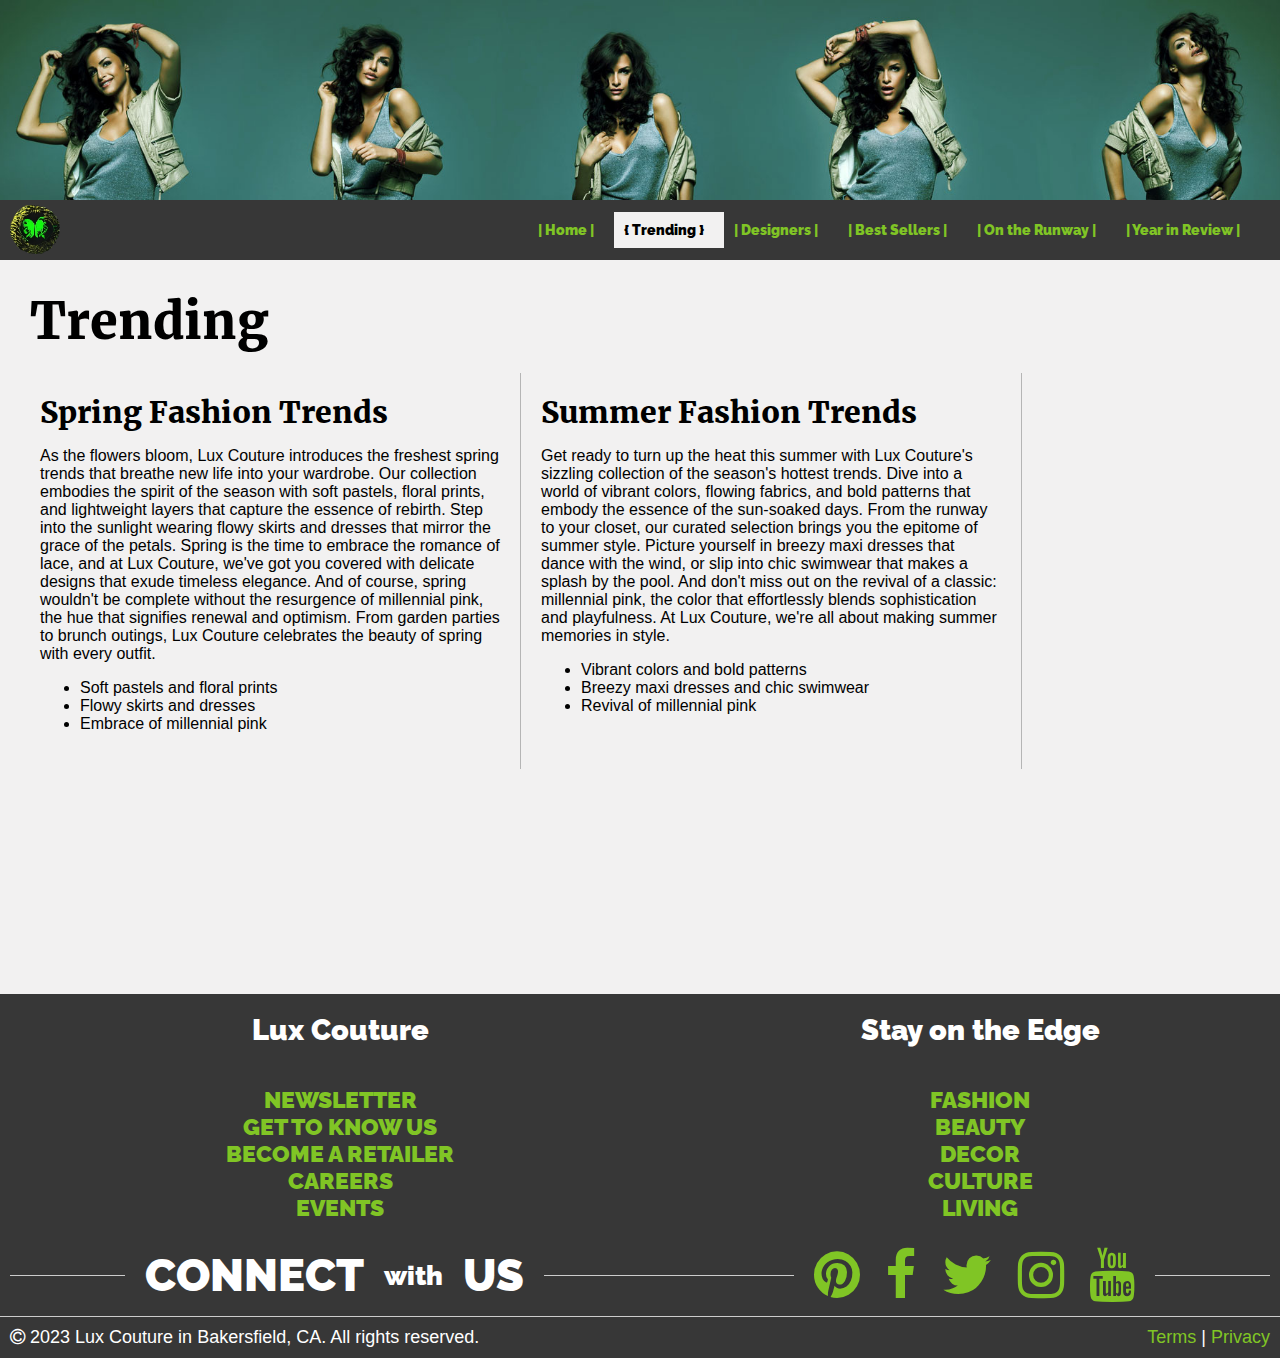
<file: page-2.html>
<!DOCTYPE html>
<html>
<head>
  <link rel="icon" type="image/png" href="./assets/images/logo.png">
  <meta http-equiv="Content-Type" content="text/html; charset=UTF-8">
  <meta name="viewport" content="width=device-width, initial-scale=1">
  <link href="https://stackpath.bootstrapcdn.com/font-awesome/4.7.0/css/font-awesome.min.css" rel="stylesheet">
  <link rel="stylesheet" type="text/css" href="./assets/stylesheets/styles.css">
  <title>Lux Couture</title>
  <style>
    body {
      background-color: #F2F1F1;
      margin: 0;
      padding: 0;
    }
    /* Article Container */
    .articles-container {
      display: flex;
      flex-wrap: wrap;
      flex: 2; /* Takes 2 parts of the available space */
    }
    /* Individual Article */
    .article {
      flex-basis: calc(50% - 30%);
      padding-right: 20px;
      margin-right: 20px;
    }

    /* Lists inside Text */
    .text1 ul {
      list-style: disc; /* Change to 'disc' for regular bullets */
      margin-left: 20px; /* Add some left margin for indentation */
      padding-left: 20px; /* Add padding for spacing */
    }

    .text2 ul {
      list-style: disc; /* Change to 'disc' for regular bullets */
      margin-left: 20px; /* Add some left margin for indentation */
      padding-left: 20px; /* Add padding for spacing */
    }

    /* Aside */
    .aside {
      flex: 1; /* Takes 1 part of the available space */
      padding-left: 20px;
      margin-left: 20px;
    }

    /* Text Container */
    .text1{
      max-width: 500px;
      font-size: 16px;
      padding: 20px;
      overflow: auto;
    }

    /* Text Container */
    .text2{
      max-width: 500px;
      font-size: 16px;
      padding: 20px;
      overflow: auto;
    }

    /* Splash Container */
    .splashcontainer {
      display: flex;
      align-items: flex-start;
      gap: 20px;
    }

    /* Media Query for Small Screens */
    @media (max-width: 768px) {
      .splashcontainer {
        flex-direction: column;
        align-items: center;
      }

      .text1, .text2, aside {
        width: 100%;
      }
      .text2, aside {
        flex-basis: unset;
        max-width: 100%;
      }
    }
    /* Banner */
    .banner {
      background-image: url(./assets/images/banner.jpg);
      background-size: cover;
      background-position: center;
      background-repeat: no-repeat;
      text-align: center;
      padding: 100px 0; /* Adjust as needed */
      color: #fff; /* Text color on the banner */
    }
  </style>
</head>

<body>
  <header>
    <div class="banner">
      <!-- Your banner content goes here -->
     <h1></h1>
     <h2></h2>
    </div>
    <div class="flex-container">
      <!-- dropdown-menu -->
      <nav id="navDropdown">
        <div class="dropdown">
          <button class="dropbtn"><span class="fa fa-bars fa-2x"></span></button>
          <div class="dropdown-content">
            <a href="index.html">Home</a>
            <a href="#" class="active-menu-item"><b>{</b> Trending <b>}</b></a>
            <a href="page-3.html">Designers</a>
            <a href="page-4.html">Best Sellers</a>
            <a href="page-5.html">On the Runway</a>
            <a href="page-6.html">Year in Review</a>
          </div>
        </div>
      </nav>
      <!-- center logo -->
      <nav id="navLogo"><a class="logo" href="index.html"></a></nav>
      <!-- horizontal right -->
      <nav id="navRight">
        <ul style="padding-right: 20px;">
          <li>
            <a href="index.html"><b>|</b> Home <b>|</b></a>
          </li>
          <li>
            <a href="#" class="active-page"><b>{</b> Trending <b>}</b></a>
          </li>
          <li>
            <a href="page-3.html"><b>|</b> Designers <b>|</b></a>
          </li>
          <li>
            <a href="page-4.html"><b>|</b> Best Sellers <b>|</b></a>
          </li>
          <li>
            <a href="page-5.html"><b>|</b> On the Runway <b>|</b></a>
          </li>
          <li>
            <a href="page-6.html"><b>|</b> Year in Review <b>|</b></a>
          </li>
        </ul>
      </nav>
    </div>
  </header>
  <!-- Inline CSS -->
  <h1 class="designers-title">Trending</h1></div>
  <section style="display: flex; flex-wrap: wrap; padding: 20px;">
    <article style="border-right: 1px solid rgb(181, 181, 181);">
      <div class="splashcontainer">
          <div class="text1">
            <h2>Spring Fashion Trends</h2>
            <p>As the flowers bloom, Lux Couture introduces the freshest spring trends that breathe new life into your wardrobe. Our collection embodies the spirit of the season with soft pastels, floral prints, and lightweight layers that capture the essence of rebirth. Step into the sunlight wearing flowy skirts and dresses that mirror the grace of the petals. Spring is the time to embrace the romance of lace, and at Lux Couture, we've got you covered with delicate designs that exude timeless elegance. And of course, spring wouldn't be complete without the resurgence of millennial pink, the hue that signifies renewal and optimism. From garden parties to brunch outings, Lux Couture celebrates the beauty of spring with every outfit.</p>
            <ul>
              <li>Soft pastels and floral prints</li>
              <li>Flowy skirts and dresses</li>
              <li>Embrace of millennial pink</li>
            </ul>
          </div>
        </div>
      </article>
      <article style="border-right: 1px solid rgb(181, 181, 181);">
        <div class="splashcontainer">
          <div class="text2">
            <h2>Summer Fashion Trends</h2>
            <p>Get ready to turn up the heat this summer with Lux Couture's sizzling collection of the season's hottest trends. Dive into a world of vibrant colors, flowing fabrics, and bold patterns that embody the essence of the sun-soaked days. From the runway to your closet, our curated selection brings you the epitome of summer style. Picture yourself in breezy maxi dresses that dance with the wind, or slip into chic swimwear that makes a splash by the pool. And don't miss out on the revival of a classic: millennial pink, the color that effortlessly blends sophistication and playfulness. At Lux Couture, we're all about making summer memories in style.</p>
            <ul>
              <li>Vibrant colors and bold patterns</li>
              <li>Breezy maxi dresses and chic swimwear</li>
              <li>Revival of millennial pink</li>
            </ul>
          </div>
        </div>
      </article>
    </div>
    <aside style="flex: 30%; padding-left: 20px;">
      <div>
        <!-- Your aside content goes here -->
        <iframe allow="autoplay" height="200" src="https://www.iheart.com/live/energy-953-7587/?embed=true" frameborder="0"></iframe>
      </div>
    </aside>
  </section>

  <footer class="flex-rw">
  
    <ul class="footer-list-top">
      <li>
        <h4 class="footer-list-header">Lux Couture</h4></li>
      <li><a href='#' class="generic-anchor footer-list-anchor" itemprop="significantLink">NEWSLETTER</a></li>
      <li><a href='#' class="generic-anchor footer-list-anchor" itemprop="significantLink">GET TO KNOW US</a></li>
      <li><a href='#' class="generic-anchor footer-list-anchor" itemprop="significantLink">BECOME A RETAILER</a></li>
      <li><a href='#' itemprop="significantLink" class="generic-anchor footer-list-anchor">CAREERS</a></li>
      <li><a href='#' class="generic-anchor footer-list-anchor" itemprop="significantLink">EVENTS</a></li>
    </ul> 
    <ul class="footer-list-top">
      <li>
        <h4 class="footer-list-header">Stay on the Edge</h4></li>
      <li><a href='#' class="generic-anchor footer-list-anchor">FASHION</a></li>
      <li><a href='#' class="generic-anchor footer-list-anchor">BEAUTY</a></li>
      <li><a href='#' class="generic-anchor footer-list-anchor">DECOR</a></li>
      <li><a href='#' class="generic-anchor footer-list-anchor">CULTURE</a></li>
      <li><a href='#' class="generic-anchor footer-list-anchor" target="_blank">LIVING</a></li>
    </ul>
    <section class="footer-social-section flex-rw">
        <span class="footer-social-overlap footer-social-connect">
        CONNECT <span class="footer-social-small">with</span> US
        </span>
        <span class="footer-social-overlap footer-social-icons-wrapper">
          <a href="https://www.pinterest.com" class="generic-anchor" target="_blank" title="Pinterest" itemprop="significantLink"><i class="fa fa-pinterest"></i></a>
          <a href="https://www.facebook.com/" class="generic-anchor" target="_blank" title="Facebook" itemprop="significantLink"><i class="fa fa-facebook"></i></a>
          <a href="https://twitter.com/" class="generic-anchor" target="_blank" title="Twitter" itemprop="significantLink"><i class="fa fa-twitter"></i></a>
          <a href="http://instagram.com/" class="generic-anchor" target="_blank" title="Instagram" itemprop="significantLink"><i class="fa fa-instagram"></i></a>
          <a href="http://youtube.com" class="generic-anchor" target="_blank" title="Youtube" itemprop="significantLink"><i class="fa fa-youtube"></i></a>
        </span>
    </section>
    <section class="footer-bottom-section flex-rw">
  <div class="footer-bottom-wrapper">   
  <i class="fa fa-copyright" role="copyright">
   
  </i> 2023 Lux Couture in <address class="footer-address" role="company address">Bakersfield, CA.</address><span class="footer-bottom-rights"> All rights reserved. </span>
      </div>
      <div class="footer-bottom-wrapper">
      <a href="#" class="generic-anchor" rel="nofollow">Terms</a> | <a href="#" class="generic-anchor" rel="nofollow">Privacy</a>
        </div>
    </section>
  </footer>
</body>
</html>
</file>
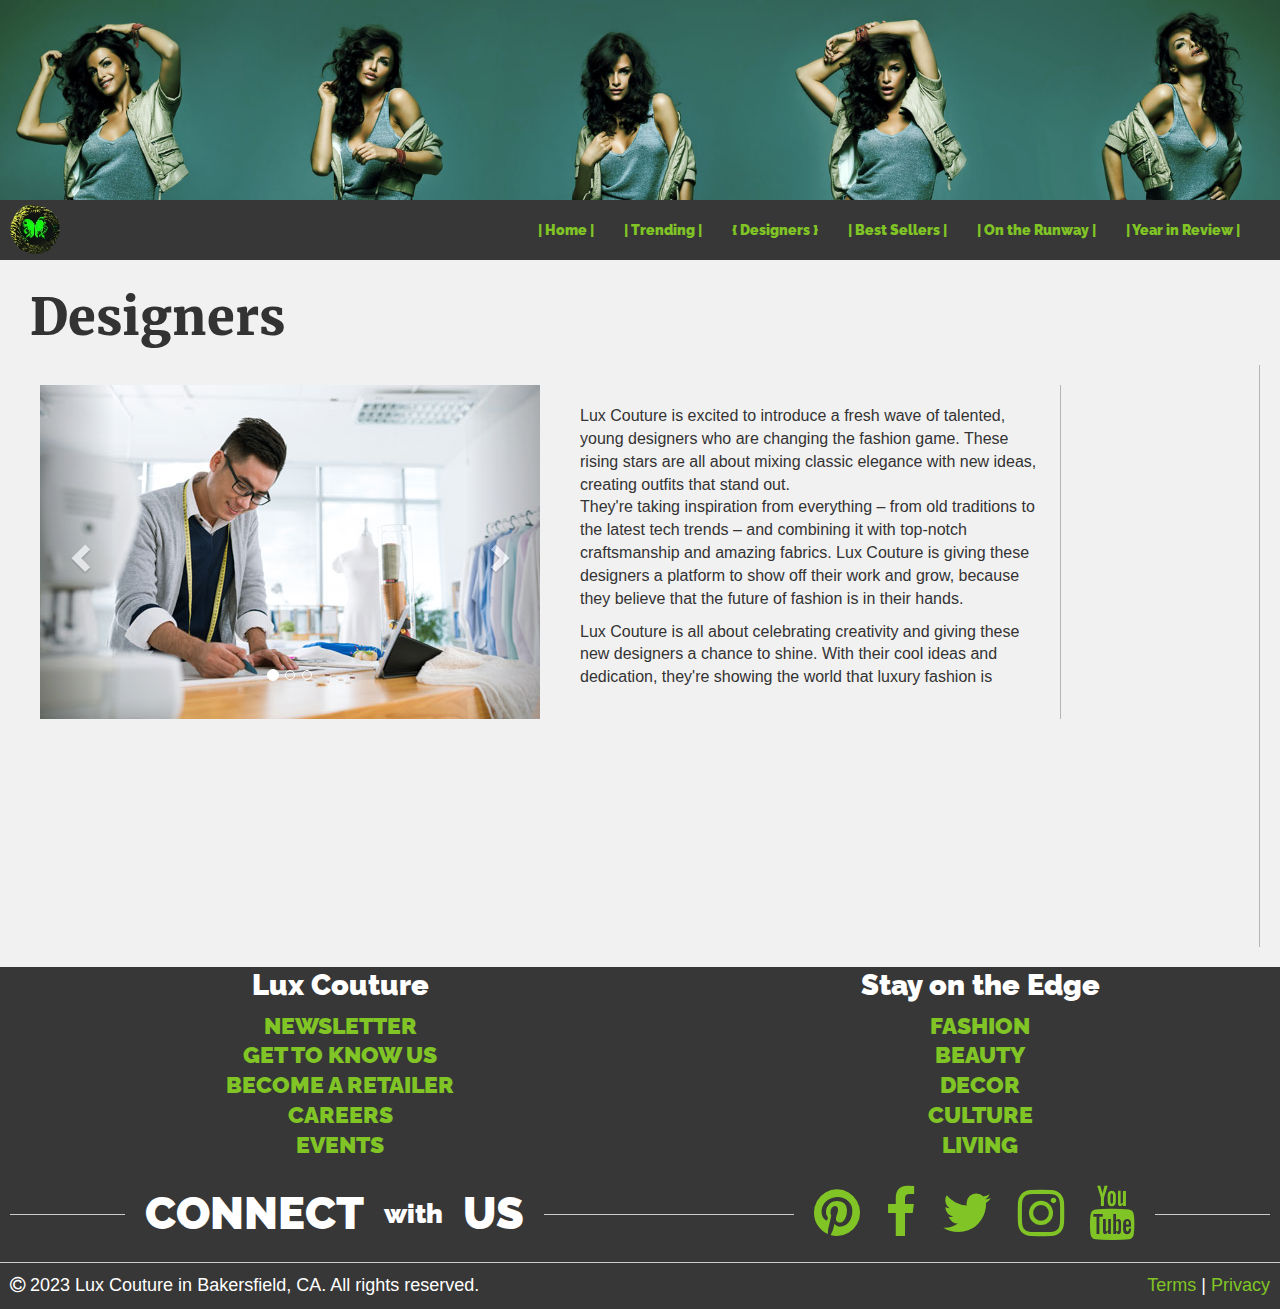
<file: page-3.html>
<!DOCTYPE html>
<html>
<head>
  <link rel="icon" type="image/png" href="./assets/images/logo.png"/>
  <meta http-equiv="Content-Type" content="text/html; charset=UTF-8" />
  <meta name="viewport" content="width=device-width, initial-scale=1" />
  <link rel="stylesheet" href="https://maxcdn.bootstrapcdn.com/bootstrap/3.4.1/css/bootstrap.min.css">
  <link rel="stylesheet" href="https://maxcdn.bootstrapcdn.com/font-awesome/4.7.0/css/font-awesome.min.css">
  <link rel="stylesheet" type="text/css" href="./assets/stylesheets/styles.css"/>
  <script src="https://code.jquery.com/jquery-3.6.0.min.js"></script>
  <script src="https://maxcdn.bootstrapcdn.com/bootstrap/3.4.1/js/bootstrap.min.js"></script>

  <title>Lux Couture</title>
  <style>
    
    .text {
      max-width: 500px;
      font-size: 16px;
      height: 300px; /* Set the height */
      overflow: auto; /* Add this line */
      padding: 20px;
    }

    .splashcontainer {
      display: flex;
      align-items: flex-start;
      gap: 20px;
    }

    @media (max-width: 768px) {
      .splashcontainer {
        flex-direction: column;
        align-items: center;
      }
      .image, .text, aside {
        width: 100%;
      }

      .text, aside {
        flex-basis: unset;
        max-width: 100%;
      }
    }

    .banner {
      background-image: url(./assets/images/banner.jpg);
      background-size: cover;
      background-position: center;
      background-repeat: no-repeat;
      text-align: center;
      padding: 100px 0; /* Adjust as needed */
      color: #fff; /* Text color on the banner */
    }
  </style>
</head>

<body>
  <header>
      <div class="banner">
        <!-- Your banner content goes here -->
        <h1></h1>
       <h2></h2>
      </div>
      <div class="flex-container">
        <!-- dropdown-menu -->
        <nav id="navDropdown">
          <div class="dropdown">
            <button class="dropbtn"><span class="fa fa-bars fa-2x"></span></button>
              <div class="dropdown-content">
                <a href="index.html">Home</a>
                <a href="page-2.html">Trending</a>
                <a href="#" class="active-menu-item"><b>{</b> Designers <b>}</b></a>
                <a href="page-4.html">Best Sellers</a>
                <a href="page-5.html">On the Runway</a>
                <a href="page-6.html">Year in Review</a>
              </div>
            </div>
        </nav>
        <!-- center logo -->
        <nav id="navLogo"><a class="logo" href="index.html"></a></nav>
          <!-- horizontal right -->
        <nav id="navRight">
          <ul style="padding-right: 20px;">
            <li>
              <a href="index.html"><b>|</b> Home <b>|</b></a>
            </li>
            <li>
              <a href="page-2.html"><b>|</b> Trending <b>|</b></a>
            </li>
            <li>
              <a href="#"><b>{</b> Designers <b>}</b></a>
            </li>
            <li>
              <a href="page-4.html"><b>|</b> Best Sellers <b>|</b></a>
            </li>
            <li>
              <a href="page-5.html"><b>|</b> On the Runway <b>|</b></a>
            </li>
            <li>
              <a href="page-6.html"><b>|</b> Year in Review <b>|</b></a>
            </li>
          </ul>
        </nav>
      </div>
    </header>
    <div>
    <h1 class="designers-title">Designers</h1></div>
  <section style="display: flex; flex-wrap: wrap; padding: 20px;">
    <article style="flex: 70%; border-right: 1px solid rgb(181, 181, 181);">
      <section style="display: flex; flex-wrap: wrap; padding: 20px;">
        <article style="border-right: 1px solid rgb(181, 181, 181);">
          <div class="splashcontainer">
            <section>
        <!-- Carousel -->
        <div id="myCarousel" class="carousel slide" data-ride="carousel">
          <!-- Indicators -->
          <ol class="carousel-indicators">
            <li data-target="#myCarousel" data-slide-to="0" class="active"></li>
            <li data-target="#myCarousel" data-slide-to="1"></li>
            <li data-target="#myCarousel" data-slide-to="2"></li>
          </ol>
        
          <!-- Wrapper for slides -->
          <div class="carousel-inner">
            <div class="item active">
              <img src="./assets/images/carousel1.jpg" alt="David Smith">
            </div>
        
            <div class="item">
              <img src="./assets/images/carousel2.jpg" alt="Jack Williams">
            </div>
        
            <div class="item">
              <img src="./assets/images/carousel3.jpg" alt="Marie Phillips">
            </div>
            <div class="item">
              <img src="./assets/images/carousel4.jpg" alt="Tanya Lawrence">
            </div>
            <div class="item">
              <img src="./assets/images/carousel5.jpg" alt="Layla Danes">
            </div>
          </div>
        
          <!-- Left and right controls -->
          <a class="left carousel-control" href="#myCarousel" data-slide="prev">
            <span class="glyphicon glyphicon-chevron-left"></span>
            <span class="sr-only">Previous</span>
          </a>
          <a class="right carousel-control" href="#myCarousel" data-slide="next">
            <span class="glyphicon glyphicon-chevron-right"></span>
            <span class="sr-only">Next</span>
          </a>
        </div>
        </section>
      <div class="text">Lux Couture is excited to introduce a fresh wave of talented, young designers who are changing the fashion game. These rising stars are all about mixing classic elegance with new ideas, creating outfits that stand out.<p>

          They're taking inspiration from everything – from old traditions to the latest tech trends – and combining it with top-notch craftsmanship and amazing fabrics. Lux Couture is giving these designers a platform to show off their work and grow, because they believe that the future of fashion is in their hands.<p>
          
          Lux Couture is all about celebrating creativity and giving these new designers a chance to shine. With their cool ideas and dedication, they're showing the world that luxury fashion is changing for the better.<p>
          Drawing inspiration from a rich tapestry of influences, from age-old traditions to cutting-edge technological trends, these designers infuse their creations with a fusion of imagination and impeccable craftsmanship. Lux Couture recognizes the significance of offering these rising stars a platform to showcase their ingenuity and evolve. Their unwavering belief in the potential of these designers reinforces the notion that the trajectory of fashion rests firmly within their capable hands.</div>
          </div>
        </div>
    </article>
    <aside style="flex: 30%; padding-left: 20px;">
      <div>
        <!-- TODO: add sidebar content here -->
        <iframe allow="autoplay" width="100%" height="200" src="https://www.iheart.com/live/energy-953-7587/?embed=true" frameborder="0"></iframe>
      </div>
    </aside>
  </section>
  </article>
  </section>
<footer class="flex-rw">
  
    <ul class="footer-list-top">
      <li>
        <h4 class="footer-list-header">Lux Couture</h4></li>
      <li><a href='#' class="generic-anchor footer-list-anchor" itemprop="significantLink">NEWSLETTER</a></li>
      <li><a href='#' class="generic-anchor footer-list-anchor" itemprop="significantLink">GET TO KNOW US</a></li>
      <li><a href='#' class="generic-anchor footer-list-anchor" itemprop="significantLink">BECOME A RETAILER</a></li>
      <li><a href='#' itemprop="significantLink" class="generic-anchor footer-list-anchor">CAREERS</a></li>
      <li><a href='#' class="generic-anchor footer-list-anchor" itemprop="significantLink">EVENTS</a></li>
    </ul> 
    <ul class="footer-list-top">
      <li>
        <h4 class="footer-list-header">Stay on the Edge</h4></li>
      <li><a href='#' class="generic-anchor footer-list-anchor">FASHION</a></li>
      <li><a href='#' class="generic-anchor footer-list-anchor">BEAUTY</a></li>
      <li><a href='#' class="generic-anchor footer-list-anchor">DECOR</a></li>
      <li><a href='#' class="generic-anchor footer-list-anchor">CULTURE</a></li>
      <li><a href='#' class="generic-anchor footer-list-anchor" target="_blank">LIVING</a></li>
    </ul>
    <section class="footer-social-section flex-rw">
        <span class="footer-social-overlap footer-social-connect">
        CONNECT <span class="footer-social-small">with</span> US
        </span>
        <span class="footer-social-overlap footer-social-icons-wrapper">
          <a href="https://www.pinterest.com" class="generic-anchor" target="_blank" title="Pinterest" itemprop="significantLink"><i class="fa fa-pinterest"></i></a>
          <a href="https://www.facebook.com/" class="generic-anchor" target="_blank" title="Facebook" itemprop="significantLink"><i class="fa fa-facebook"></i></a>
          <a href="https://twitter.com/" class="generic-anchor" target="_blank" title="Twitter" itemprop="significantLink"><i class="fa fa-twitter"></i></a>
          <a href="http://instagram.com/" class="generic-anchor" target="_blank" title="Instagram" itemprop="significantLink"><i class="fa fa-instagram"></i></a>
          <a href="http://youtube.com" class="generic-anchor" target="_blank" title="Youtube" itemprop="significantLink"><i class="fa fa-youtube"></i></a>
        </span>
    </section>
    <section class="footer-bottom-section flex-rw">
  <div class="footer-bottom-wrapper">   
  <i class="fa fa-copyright" role="copyright">
   
  </i> 2023 Lux Couture in <address class="footer-address" role="company address">Bakersfield, CA.</address><span class="footer-bottom-rights"> All rights reserved. </span>
      </div>
      <div class="footer-bottom-wrapper">
      <a href="#" class="generic-anchor" rel="nofollow">Terms</a> | <a href="#" class="generic-anchor" rel="nofollow">Privacy</a>
        </div>
    </section>
  </footer>
</body>
</html>
</file>
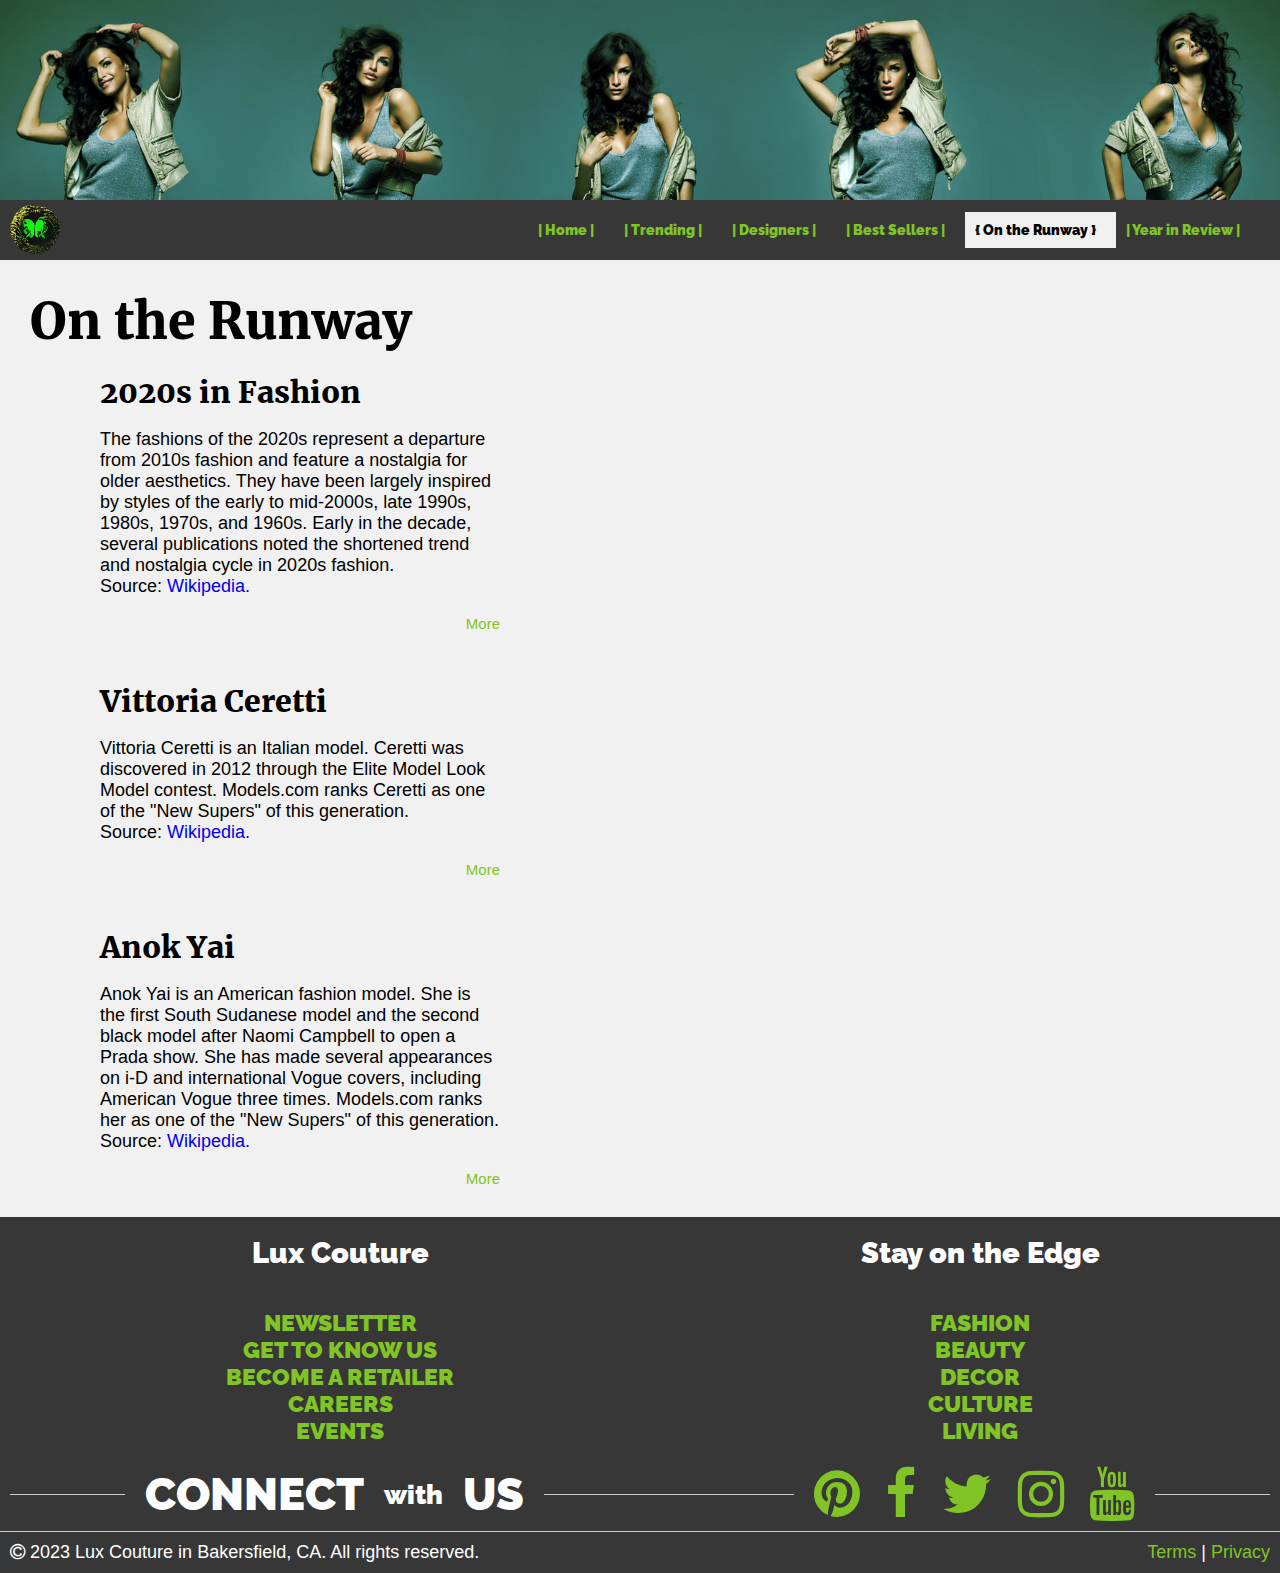
<file: page-5.html>
<html>
<head>
  <link rel="icon" type="image/png" href="./assets/images/logo.png"/>
  <meta http-equiv="Content-Type" content="text/html; charset=UTF-8" />
  <meta name="viewport" content="width=device-width, initial-scale=1" />
  <link href="https://stackpath.bootstrapcdn.com/font-awesome/4.7.0/css/font-awesome.min.css" rel="stylesheet">
  <link rel="stylesheet" type="text/css" href="./assets/stylesheets/styles.css" />
  <title>Lux Couture</title>
  <style>
    .banner {
      background-image: url(./assets/images/banner.jpg);
      background-size: cover;
      background-position: center;
      background-repeat: no-repeat;
      text-align: center;
      padding: 100px 0; /* Adjust as needed */
      color: #fff; /* Text color on the banner */
    }
    
      article {
      width: 600px;
      padding: 20px 100px;
    }
      article {
      width: 600px;
      padding: 20px 100px;
    }
    .accordion {
      color: #80c525;
      cursor: pointer;
      font-size: 15px;
      padding-bottom: 10px;
    }

    .active,
    .accordion:hover {
      color: #80c525;
    }

    .panel {
      display: none;
      overflow: hidden;
    }
  </style>
</head>

<body>
  <header>
    <div class="banner">
      <!-- Your banner content goes here -->
     <h1></h1>
     <h2></h2>
    </div>
    <div class="flex-container">
      <!-- dropdown-menu -->
      <nav id="navDropdown">
        <div class="dropdown">
          <button class="dropbtn"><span class="fa fa-bars fa-2x"></span></button>
          <div class="dropdown-content">
            <a href="index.html">Home</a>
            <a href="page-2.html">Trending</a>
            <a href="page-3.html">Designers</a>
            <a href="page-4.html">Best Sellers</a>
            <a href="#" class="active-menu-item"><b>{</b> On the Runway <b>}</b></a>
            <a href="page-6.html">Year in Review</a>
          </div>
        </div>
      </nav>
      <!-- center logo -->
      <nav id="navLogo"><a class="logo" href="index.html"></a></nav>
      <!-- horizontal right -->
      <nav id="navRight">
      <ul style="padding-right: 20px;">
      <li>
      <a href="index.html"><b>|</b> Home <b>|</b></a>
      </li>
      <li>
      <a href="page-2.html"><b>|</b> Trending <b>|</b></a>
      </li>
      <li>
      <a href="page-3.html"><b>|</b> Designers <b>|</b></a>
      </li>
      <li>
      <a href="page-4.html"><b>|</b> Best Sellers <b>|</b></a>
      </li>
      <li>
        <a href="#" class="active-page"><b>{</b> On the Runway <b>}</b></a>
      </li>
      <li>
      <a href="page-6.html"><b>|</b> Year in Review <b>|</b></a>
      </li>
      </ul>
      </nav>
    </div>
  </header>
  <body>
    <h1 class="designers-title">On the Runway</h1></div>
    <article>
    <h2>2020s in Fashion</h2>
    <div>
      <p>
      The fashions of the 2020s represent a departure from 2010s fashion and feature a nostalgia for older aesthetics. They have been largely inspired by styles of the early to mid-2000s, late 1990s, 1980s, 1970s, and 1960s. Early in the decade, several publications noted the shortened trend and nostalgia cycle in 2020s fashion.<br>Source: <a href="https://en.wikipedia.org/wiki/2020s_in_fashion">Wikipedia.</a>
     </p>
     <div class="panel">
      <span style="width: 500px; word-wrap: break-word;">
          <h2>Best Runway Moments of 2020</h2>
          <iframe width="500" height="315" src="https://www.youtube.com/embed/2jKHaCLaepc"
            title="Best Runway Moments of 2020" frameborder="0" allow="autoplay; encrypted-media" allowfullscreen>
          </iframe>
        </span>
      </div>
      <div class="accordion" style="text-align: right;">More</div>
    </div>
  </article>
  <article>
    <h2>Vittoria Ceretti</h2>
    <div>
      <p>Vittoria Ceretti is an Italian model. Ceretti was discovered in 2012 through the Elite Model Look Model contest. Models.com ranks Ceretti as one of the "New Supers" of this generation.
        <br>Source: <a href="https://en.wikipedia.org/wiki/Vittoria_Ceretti">Wikipedia.</a>
      </p>
      <div class="panel">
        <span style="width: 500px; word-wrap: break-word;">
          <h2>Vittoria Ceretti | Runway Collection</h2>
          <iframe width="500" height="315" src="https://www.youtube.com/embed/fD_0XtfeaLE"
            title="Vittoria Ceretti | Runway Collection" frameborder="0" allow="autoplay; encrypted-media" allowfullscreen>
          </iframe>
        </span>
      </div>
      <div class="accordion" style="text-align: right;">More</div>
    </div>
  </article>
  <article>
    <h2>Anok Yai</h2>
    <div>
      <p>
        Anok Yai is an American fashion model. She is the first South Sudanese model and the second black model after Naomi Campbell to open a Prada show. She has made several appearances on i-D and international Vogue covers, including American Vogue three times. Models.com ranks her as one of the "New Supers" of this generation.<br>Source: <a href="https://en.wikipedia.org/wiki/Anok_Yai">Wikipedia.</a>
      </p>
      <div class="panel">
        <span style="width: 500px; word-wrap: break-word;">
          <h2>Anok Yai | Top 10 Runway Moments</h2>
          <iframe width="500" height="315" src="https://www.youtube.com/embed/wulAy-x-PwA"
            title="Anok Yai | Top 10 Runway Moments" frameborder="0" allow="autoplay; encrypted-media" allowfullscreen>
          </iframe>
        </span>
      </div>
      <div class="accordion" style="text-align: right;">More</div>
  </div>
</article>
<script>
  var acc = document.getElementsByClassName("accordion");
  var i;
  for (i = 0; i < acc.length; i++) {
    acc[i].addEventListener("click", function () {
      this.classList.toggle("active");
      var panel = this.previousElementSibling;
      if (panel.style.display === "block") {
        panel.style.display = "none";
        this.innerHTML = "More";
      } else {
        panel.style.display = "block";
        this.innerHTML = "Less";
      }
    });
  }
</script>
<!-- END JavaScript -->
</center>

<footer class="flex-rw">
  
    <ul class="footer-list-top">
      <li>
        <h4 class="footer-list-header">Lux Couture</h4></li>
      <li><a href='#' class="generic-anchor footer-list-anchor" itemprop="significantLink">NEWSLETTER</a></li>
      <li><a href='#' class="generic-anchor footer-list-anchor" itemprop="significantLink">GET TO KNOW US</a></li>
      <li><a href='#' class="generic-anchor footer-list-anchor" itemprop="significantLink">BECOME A RETAILER</a></li>
      <li><a href='#' itemprop="significantLink" class="generic-anchor footer-list-anchor">CAREERS</a></li>
      <li><a href='#' class="generic-anchor footer-list-anchor" itemprop="significantLink">EVENTS</a></li>
    </ul> 
    <ul class="footer-list-top">
      <li>
        <h4 class="footer-list-header">Stay on the Edge</h4></li>
      <li><a href='#' class="generic-anchor footer-list-anchor">FASHION</a></li>
      <li><a href='#' class="generic-anchor footer-list-anchor">BEAUTY</a></li>
      <li><a href='#' class="generic-anchor footer-list-anchor">DECOR</a></li>
      <li><a href='#' class="generic-anchor footer-list-anchor">CULTURE</a></li>
      <li><a href='#' class="generic-anchor footer-list-anchor" target="_blank">LIVING</a></li>
    </ul>
    <section class="footer-social-section flex-rw">
        <span class="footer-social-overlap footer-social-connect">
        CONNECT <span class="footer-social-small">with</span> US
        </span>
        <span class="footer-social-overlap footer-social-icons-wrapper">
          <a href="https://www.pinterest.com" class="generic-anchor" target="_blank" title="Pinterest" itemprop="significantLink"><i class="fa fa-pinterest"></i></a>
          <a href="https://www.facebook.com/" class="generic-anchor" target="_blank" title="Facebook" itemprop="significantLink"><i class="fa fa-facebook"></i></a>
          <a href="https://twitter.com/" class="generic-anchor" target="_blank" title="Twitter" itemprop="significantLink"><i class="fa fa-twitter"></i></a>
          <a href="http://instagram.com/" class="generic-anchor" target="_blank" title="Instagram" itemprop="significantLink"><i class="fa fa-instagram"></i></a>
          <a href="http://youtube.com" class="generic-anchor" target="_blank" title="Youtube" itemprop="significantLink"><i class="fa fa-youtube"></i></a>
        </span>
    </section>
    <section class="footer-bottom-section flex-rw">
  <div class="footer-bottom-wrapper">   
  <i class="fa fa-copyright" role="copyright">
   
  </i> 2023 Lux Couture in <address class="footer-address" role="company address">Bakersfield, CA.</address><span class="footer-bottom-rights"> All rights reserved. </span>
      </div>
      <div class="footer-bottom-wrapper">
      <a href="#" class="generic-anchor" rel="nofollow">Terms</a> | <a href="#" class="generic-anchor" rel="nofollow">Privacy</a>
        </div>
    </section>
  </footer>

</body>
</html>
</file>
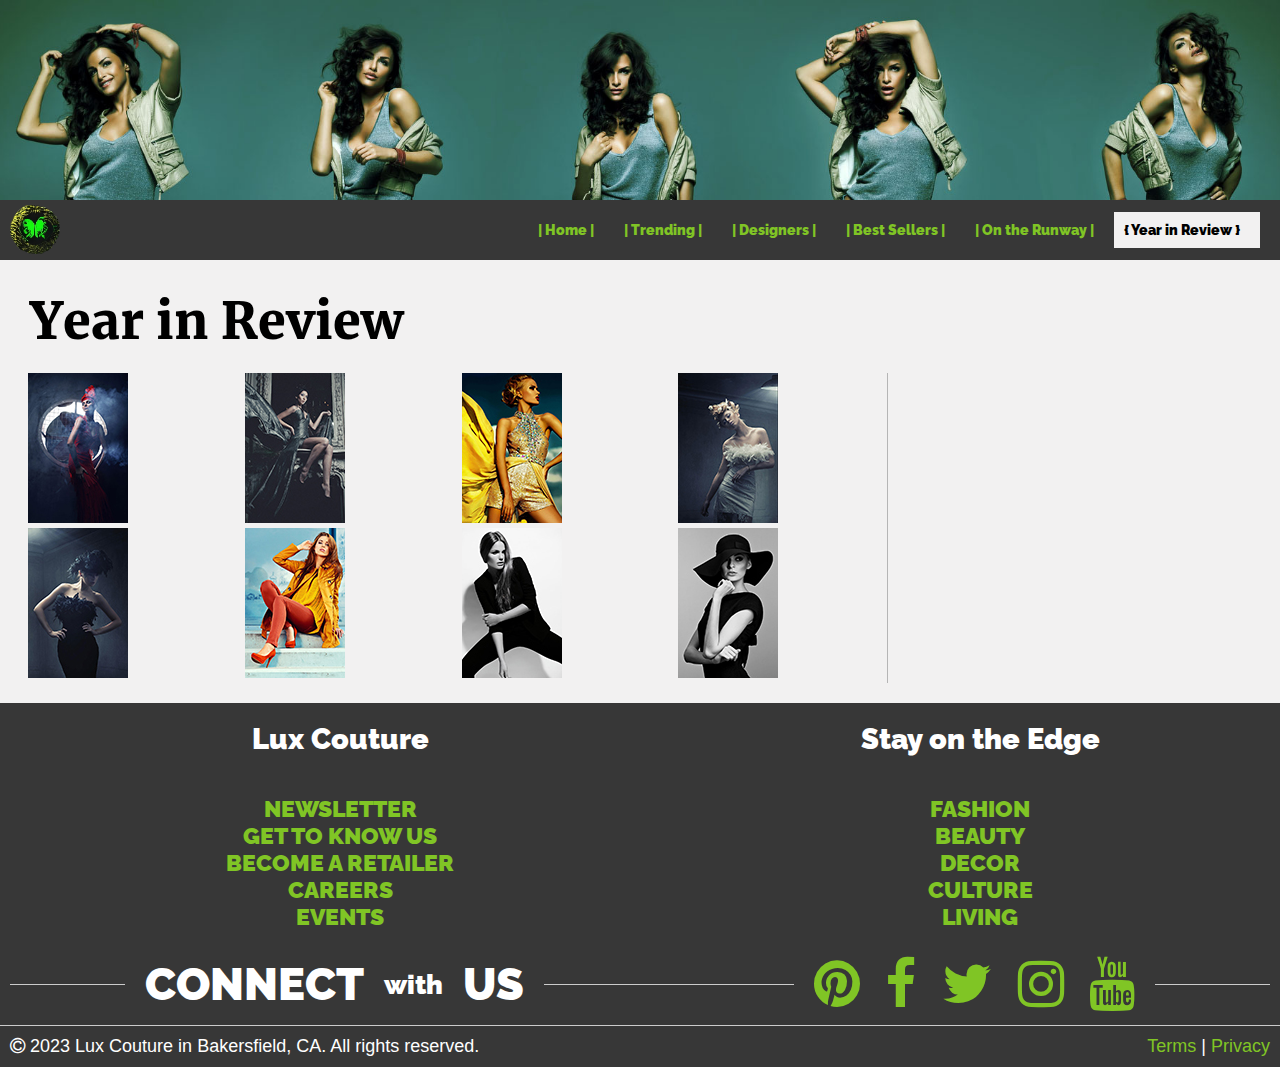
<file: page-6.html>
<!DOCTYPE html>
<html>
<head>
  <link rel="icon" type="image/png" href="./assets/images/logo.png"/>
  <meta http-equiv="Content-Type" content="text/html; charset=UTF-8" />
  <meta name="viewport" content="width=device-width, initial-scale=1" />
  <link href="https://stackpath.bootstrapcdn.com/font-awesome/4.7.0/css/font-awesome.min.css" rel="stylesheet">
  <link rel="stylesheet" type="text/css" href="./assets/stylesheets/styles.css" />
  <title>Lux Couture</title>
  <style>
    .banner {
      background-image: url(./assets/images/banner.jpg);
      background-size: cover;
      background-position: center;
      background-repeat: no-repeat;
      text-align: center;
      padding: 100px 0; /* Adjust as needed */
      color: #fff; /* Text color on the banner */
    }
    .row > .column {
  padding: 0 8px;
}

.row:after {
  content: "";
  display: table;
  clear: both;
}

/* Create four equal columns that floats next to eachother */
.column {
  float: left;
  width: 25%;
}

/* The Modal (background) */
.modal {
  display: none;
  position: fixed;
  z-index: 1;
  padding-top: 100px;
  left: 0;
  top: 0;
  width: 100%;
  height: 100%;
  overflow: auto;
  background-color: black;
}

/* Modal Content */
.modal-content {
  position: relative;
  background-color: #fefefe;
  margin: auto;
  padding: 0;
  width: 90%;
  max-width: 700px;
}

/* The Close Button */
.close {
  color: white;
  position: absolute;
  top: 10px;
  right: 25px;
  font-size: 35px;
  font-weight: bold;
}

.close:hover,
.close:focus {
  color: #999;
  text-decoration: none;
  cursor: pointer;
}

/* Hide the slides by default */
.mySlides {
  display: none;
}

/* Next & previous buttons */
.prev,
.next {
  cursor: pointer;
  position: absolute;
  top: 50%;
  width: auto;
  padding: 16px;
  margin-top: -50px;
  color: white;
  font-weight: bold;
  font-size: 20px;
  transition: 0.6s ease;
  border-radius: 0 3px 3px 0;
  user-select: none;
  -webkit-user-select: none;
}

/* Position the "next button" to the right */
.next {
  right: 0;
  border-radius: 3px 0 0 3px;
}

/* On hover, add a black background color with a little bit see-through */
.prev:hover,
.next:hover {
  background-color: rgba(0, 0, 0, 0.8);
}

/* Number text (1/3 etc) */
.numbertext {
  color: #f2f2f2;
  font-size: 12px;
  padding: 8px 12px;
  position: absolute;
  top: 0;
}

/* Caption text */
.caption-container {
  text-align: center;
  background-color: black;
  padding: 2px 16px;
  color: white;
}

img.demo {
  opacity: 0.6;
}

.active,
.demo:hover {
  opacity: 1;
}

img.hover-shadow {
  transition: 0.3s;
}

.hover-shadow:hover {
  box-shadow: 0 4px 8px 0 rgba(0, 0, 0, 0.2), 0 6px 20px 0 rgba(0, 0, 0, 0.19);
}
  </style>
</head>

<body>
  <header>
    <div class="banner">
      <!-- Your banner content goes here -->
     <h1></h1>
     <h2></h2>
    </div>
    <div class="flex-container">
      <!-- dropdown-menu -->
      <nav id="navDropdown">
        <div class="dropdown">
          <button class="dropbtn"><span class="fa fa-bars fa-2x"></span></button>
          <div class="dropdown-content">
            <a href="index">Home</a>
            <a href="page-2.html">Trending</a>
            <a href="page-3.html">Designers</a>
            <a href="page-4.html">Best Sellers</a>
            <a href="page-5.html">On the Runway</a>
            <a href="#" class="active-menu-item"><b>{</b> Year in Review <b>}</b></a>
          </div>
        </div>
      </nav>
      <!-- center logo -->
      <nav id="navLogo"><a class="logo" href="index.html"></a></nav>
      <!-- horizontal right -->
      <nav id="navRight">
      <ul style="padding-right: 20px;">
      <li>
      <a href="index.html"><b>|</b> Home <b>|</b></a>
      </li>
      <li>
      <a href="page-2.html"><b>|</b> Trending <b>|</b></a>
      </li>
      <li>
      <a href="page-3.html"><b>|</b> Designers <b>|</b></a>
      </li>
      <li>
      <a href="page-4.html"><b>|</b> Best Sellers <b>|</b></a>
      </li>
      <li>
      <a href="page-5.html"><b>|</b> On the Runway <b>|</b></a>
      </li>
      <li>
        <a href="#" class="active-page"><b>{</b> Year in Review <b>}</b></a>
      </li>
      </ul>
      </nav>
    </div>
  </header>
  <h1 class="designers-title">Year in Review</h1></div>
  <!-- Inline CSS -->
  <section style="display: flex; padding: 20px;">
    <article style="flex: 70%; border-right: 1px solid rgb(181, 181, 181);">
      <!-- Your main article content here -->
       <!-- Images used to open the lightbox -->
<div class="row">
  <div class="column">
    <img src="./assets/images/thumbnail1.jpg" onclick="openModal();currentSlide(1)" class="hover-shadow">
  </div>
  <div class="column">
    <img src="./assets/images/thumbnail2.jpg" onclick="openModal();currentSlide(2)" class="hover-shadow">
  </div>
  <div class="column">
    <img src="./assets/images/thumbnail3.jpg" onclick="openModal();currentSlide(3)" class="hover-shadow">
  </div>
  <div class="column">
    <img src="./assets/images/thumbnail4.jpg" onclick="openModal();currentSlide(4)" class="hover-shadow">
  </div>
  <!-- Second Row of Images -->
<div class="row">
  <div class="column">
    <img src="./assets/images/thumbnail5.jpg" onclick="openModal();currentSlide(5)" class="hover-shadow">
  </div>
  <div class="column">
    <img src="./assets/images/thumbnail6.jpg" onclick="openModal();currentSlide(6)" class="hover-shadow">
  </div>
  <div class="column">
    <img src="./assets/images/thumbnail7.jpg" onclick="openModal();currentSlide(7)" class="hover-shadow">
  </div>
  <div class="column">
    <img src="./assets/images/thumbnail8.jpg" onclick="openModal();currentSlide(8)" class="hover-shadow">
  </div>

</div>

<!-- The Modal/Lightbox -->
<div id="myModal" class="modal">
  <span class="close cursor" onclick="closeModal()">&times;</span>
  <div class="modal-content">

    <div class="mySlides">
      <div class="numbertext">1 / 8</div>
      <img src="./assets/images/lightbox1.jpg" style="width:100%">
    </div>

    <div class="mySlides">
      <div class="numbertext">2 / 8</div>
      <img src="./assets/images/lightbox2.jpg" style="width:100%">
    </div>

    <div class="mySlides">
      <div class="numbertext">3 / 8</div>
      <img src="./assets/images/lightbox3.jpg" style="width:100%">
    </div>

    <div class="mySlides">
      <div class="numbertext">4 / 8</div>
      <img src="./assets/images/lightbox4.jpg" style="width:100%">
    </div>

    <div class="mySlides">
      <div class="numbertext">5 / 8</div>
      <img src="./assets/images/lightbox5.jpg" style="width:100%">
    </div>

    <div class="mySlides">
      <div class="numbertext">6 / 8</div>
      <img src="./assets/images/lightbox6.jpg" style="width:100%">
    </div>

    <div class="mySlides">
      <div class="numbertext">7 / 8</div>
      <img src="./assets/images/lightbox7.jpg" style="width:100%">
    </div>

    <div class="mySlides">
      <div class="numbertext">8 / 8</div>
      <img src="./assets/images/lightbox8.jpg" style="width:100%">
    </div>
    <!-- Next/previous controls -->
    <a class="prev" onclick="plusSlides(-1)">&#10094;</a>
    <a class="next" onclick="plusSlides(1)">&#10095;</a>

    <!-- Caption text -->
    <div class="caption-container">
      <p id="caption"></p>
    </div>

    <!-- Thumbnail image controls -->
    <div class="column">
      <img class="demo" src="./assets/images/thumbnail1.jpg" onclick="currentSlide(1)" alt="fashion1">
    </div>

    <div class="column">
      <img class="demo" src="./assets/images/thumbnail2.jpg" onclick="currentSlide(2)" alt="fashion2">
    </div>

    <div class="column">
      <img class="demo" src="./assets/images/thumbnail3.jpg" onclick="currentSlide(3)" alt="fashion3">
    </div>

    <div class="column">
      <img class="demo" src="./assets/images/thumbnail4.jpg" onclick="currentSlide(4)" alt="fashion4">
    </div>
    <div class="column">
      <img class="demo" src="./assets/images/thumbnail5.jpg" onclick="currentSlide(1)" alt="fashion1">
    </div>

    <div class="column">
      <img class="demo" src="./assets/images/thumbnail6.jpg" onclick="currentSlide(2)" alt="fashion2">
    </div>

    <div class="column">
      <img class="demo" src="./assets/images/thumbnail7.jpg" onclick="currentSlide(3)" alt="fashion3">
    </div>

    <div class="column">
      <img class="demo" src="./assets/images/thumbnail8.jpg" onclick="currentSlide(4)" alt="fashion4">
    </div>
  </div>
</div> 
    </article>
    
    <aside style="flex: 30%; padding-left: 20px;">
      <!-- Your aside content here -->
      <div>
        <iframe allow="autoplay" width="100%" height="200" src="https://www.iheart.com/live/energy-953-7587/?embed=true" frameborder="0"></iframe>
      </div>
    </aside>
  </section>
  
  </div>
  
  
<footer class="flex-rw">
  
    <ul class="footer-list-top">
      <li>
        <h4 class="footer-list-header">Lux Couture</h4></li>
      <li><a href='#' class="generic-anchor footer-list-anchor" itemprop="significantLink">NEWSLETTER</a></li>
      <li><a href='#' class="generic-anchor footer-list-anchor" itemprop="significantLink">GET TO KNOW US</a></li>
      <li><a href='#' class="generic-anchor footer-list-anchor" itemprop="significantLink">BECOME A RETAILER</a></li>
      <li><a href='#' itemprop="significantLink" class="generic-anchor footer-list-anchor">CAREERS</a></li>
      <li><a href='#' class="generic-anchor footer-list-anchor" itemprop="significantLink">EVENTS</a></li>
    </ul> 
    <ul class="footer-list-top">
      <li>
        <h4 class="footer-list-header">Stay on the Edge</h4></li>
      <li><a href='#' class="generic-anchor footer-list-anchor">FASHION</a></li>
      <li><a href='#' class="generic-anchor footer-list-anchor">BEAUTY</a></li>
      <li><a href='#' class="generic-anchor footer-list-anchor">DECOR</a></li>
      <li><a href='#' class="generic-anchor footer-list-anchor">CULTURE</a></li>
      <li><a href='#' class="generic-anchor footer-list-anchor" target="_blank">LIVING</a></li>
    </ul>
    <section class="footer-social-section flex-rw">
        <span class="footer-social-overlap footer-social-connect">
        CONNECT <span class="footer-social-small">with</span> US
        </span>
        <span class="footer-social-overlap footer-social-icons-wrapper">
          <a href="https://www.pinterest.com" class="generic-anchor" target="_blank" title="Pinterest" itemprop="significantLink"><i class="fa fa-pinterest"></i></a>
          <a href="https://www.facebook.com/" class="generic-anchor" target="_blank" title="Facebook" itemprop="significantLink"><i class="fa fa-facebook"></i></a>
          <a href="https://twitter.com/" class="generic-anchor" target="_blank" title="Twitter" itemprop="significantLink"><i class="fa fa-twitter"></i></a>
          <a href="http://instagram.com/" class="generic-anchor" target="_blank" title="Instagram" itemprop="significantLink"><i class="fa fa-instagram"></i></a>
          <a href="http://youtube.com" class="generic-anchor" target="_blank" title="Youtube" itemprop="significantLink"><i class="fa fa-youtube"></i></a>
        </span>
    </section>
    <section class="footer-bottom-section flex-rw">
  <div class="footer-bottom-wrapper">   
  <i class="fa fa-copyright" role="copyright">
   
  </i> 2023 Lux Couture in <address class="footer-address" role="company address">Bakersfield, CA.</address><span class="footer-bottom-rights"> All rights reserved. </span>
      </div>
      <div class="footer-bottom-wrapper">
      <a href="#" class="generic-anchor" rel="nofollow">Terms</a> | <a href="#" class="generic-anchor" rel="nofollow">Privacy</a>
        </div>
    </section>
  </footer>
  <script>
    // Open the Modal
    function openModal() {
      document.getElementById("myModal").style.display = "block";
    }
    
    // Close the Modal
    function closeModal() {
      document.getElementById("myModal").style.display = "none";
    }
    
    var slideIndex = 1;
    showSlides(slideIndex);
    
    // Next/previous controls
    function plusSlides(n) {
      showSlides(slideIndex += n);
    }
    
    // Thumbnail image controls
    function currentSlide(n) {
      showSlides(slideIndex = n);
    }
    
    function showSlides(n) {
      var i;
      var slides = document.getElementsByClassName("mySlides");
      var dots = document.getElementsByClassName("demo");
      var captionText = document.getElementById("caption");
      if (n > slides.length) {slideIndex = 1}
      if (n < 1) {slideIndex = slides.length}
      for (i = 0; i < slides.length; i++) {
        slides[i].style.display = "none";
      }
      for (i = 0; i < dots.length; i++) {
        dots[i].className = dots[i].className.replace(" active", "");
      }
      slides[slideIndex-1].style.display = "block";
      dots[slideIndex-1].className += " active";
      captionText.innerHTML = dots[slideIndex-1].alt;
    }
    </script>
</body>
</html>
</file>
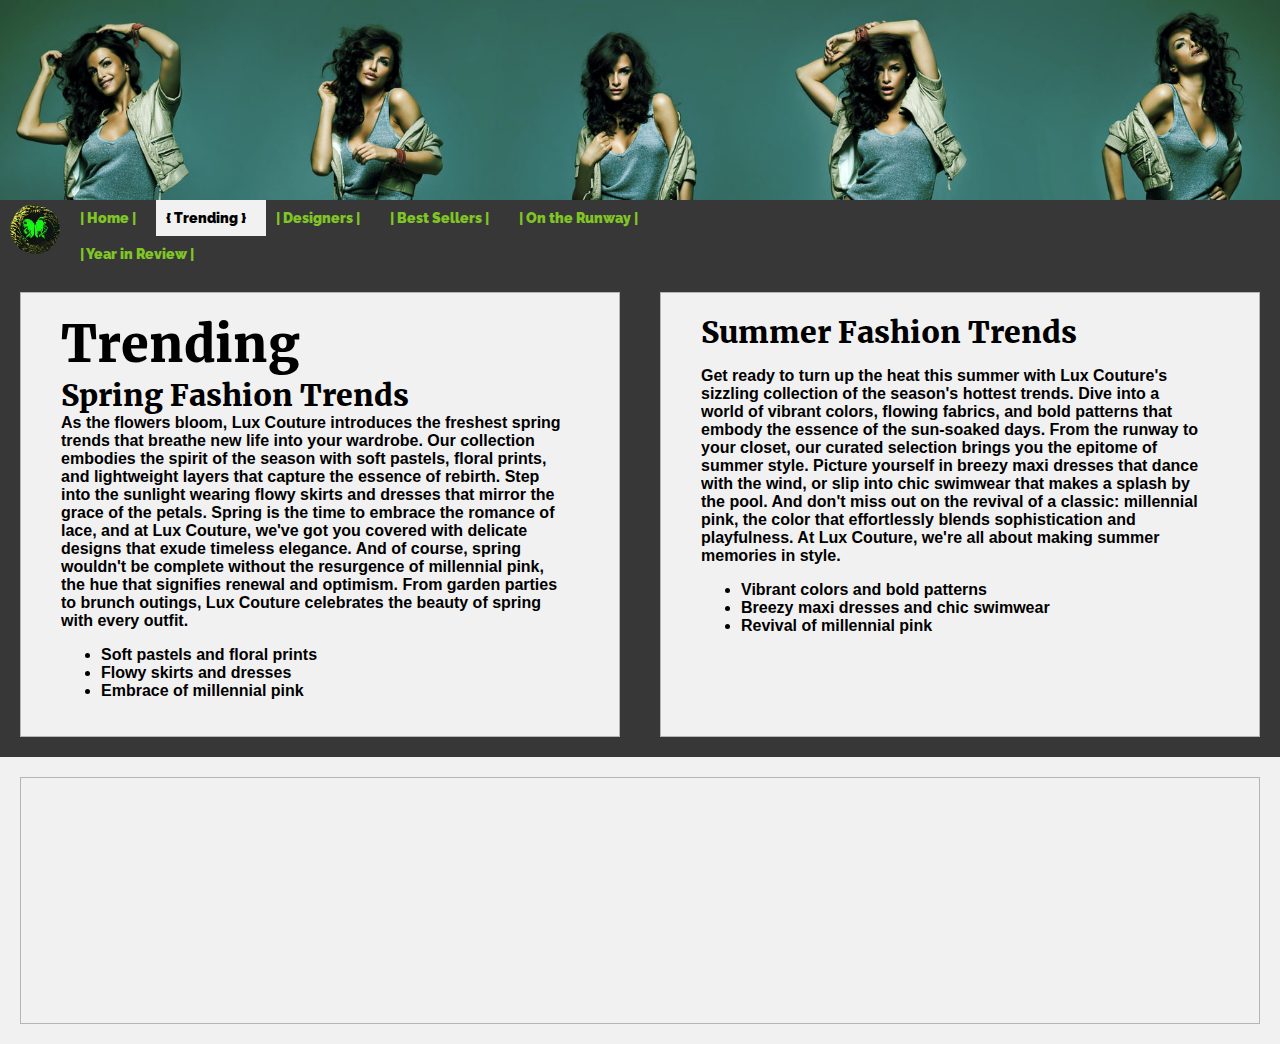
<file: page-7.html>
<!DOCTYPE html>
<html>
<head>
  <link rel="icon" type="image/png" href="./assets/images/logo.png">
  <meta http-equiv="Content-Type" content="text/html; charset=UTF-8">
  <meta name="viewport" content="width=device-width, initial-scale=1">
  <link href="https://stackpath.bootstrapcdn.com/font-awesome/4.7.0/css/font-awesome.min.css" rel="stylesheet">
  <link rel="stylesheet" type="text/css" href="./assets/stylesheets/styles.css">
  <title>Lux Couture</title>
  <style>
/* Article Container */
.articles-container {
  display: flex;
  flex-wrap: wrap;
  flex: 2; /* Takes 2 parts of the available space */
}

/* Individual Article */
.article {
  flex-basis: calc(50% - 30%);
  border-right: 1px solid rgb(181, 181, 181);
  padding-right: 20px;
  margin-right: 20px;
  background-color: #F2F1F1;
}

/* Lists inside Text */
.text ul {
  list-style: disc; /* Change to 'disc' for regular bullets */
  margin-left: 20px; /* Add some left margin for indentation */
  padding-left: 20px; /* Add padding for spacing */
}

/* Aside */
.aside {
  flex: 1; /* Takes 1 part of the available space */
  padding-left: 20px;
  margin-left: 20px;
}

/* Text Container */
.text {
  max-width: 500px;
  font-size: 16px;
  overflow: auto;
}

/* Splash Container */
.splashcontainer {
  display: flex;
  align-items: flex-start;
  gap: 20px;
}

/* Media Query for Small Screens */
@media (max-width: 768px) {
  .splashcontainer {
    flex-direction: column;
    align-items: center;
  }
  .text, .aside {
    flex-basis: unset;
    width: 100%;
  }
}

/* Banner */
.banner {
  background-image: url(./assets/images/banner.jpg);
  background-size: cover;
  background-position: center;
  background-repeat: no-repeat;
  text-align: center;
  padding: 100px 0; /* Adjust as needed */
  color: #fff; /* Text color on the banner */
}

  </style>
</head>

<body>
  <header>
    <div class="banner">
      <!-- Your banner content goes here -->
     <h1></h1>
     <h2></h2>
    </div>
    <div class="flex-container">
      <!-- dropdown-menu -->
      <nav id="navDropdown">
        <div class="dropdown">
          <button class="dropbtn"><span class="fa fa-bars fa-2x"></span></button>
          <div class="dropdown-content">
            <a href="index.html">Home</a>
            <a href="#" class="active-menu-item"><b>{</b> Trending <b>}</b></a>
            <a href="page-3.html"><b>Designers</a>
            <a href="page-4.html">Best Sellers</a>
            <a href="page-5.html">On the Runway</a>
            <a href="page-6.html">Year in Review</a>
          </div>
        </div>
      </nav>
      <!-- center logo -->
      <nav id="navLogo"><a class="logo" href="#"></a></nav>
      <!-- horizontal right -->
      <nav id="navRight">
      <ul style="padding-right: 20px;">
      <li>
      <a href="index.html"><b>|</b> Home <b>|</b></a>
      </li>
      <li>
      <a href="#" class="active-page"><b>{</b> Trending <b>}</b></a>
      </li>
      <li>
        <a href="page-3.html"><b>|</b> Designers <b>|</b></a>
      </li>
      <li>
      <a href="page-4.html"><b>|</b> Best Sellers <b>|</b></a>
      </li>
      <li>
      <a href="page-5.html"><b>|</b> On the Runway <b>|</b></a>
      </li>
      <li>
      <a href="page-6.html"><b>|</b> Year in Review <b>|</b></a>
      </li>
      </ul>
      </nav>
    </div>
  </header>
  <!-- Inline CSS -->
  <section class="flex-container">
    <div class="articles-container">
      <article class="article">
        <div class="splashcontainer">
          <section>
            <!-- Your article content goes here -->
          </section>
          <div class="text">
      <h1>Trending</h1>
      <h2>Spring Fashion Trends</h2>
As the flowers bloom, Lux Couture introduces the freshest spring trends that breathe new life into your wardrobe. Our collection embodies the spirit of the season with soft pastels, floral prints, and lightweight layers that capture the essence of rebirth. Step into the sunlight wearing flowy skirts and dresses that mirror the grace of the petals. Spring is the time to embrace the romance of lace, and at Lux Couture, we've got you covered with delicate designs that exude timeless elegance. And of course, spring wouldn't be complete without the resurgence of millennial pink, the hue that signifies renewal and optimism. From garden parties to brunch outings, Lux Couture celebrates the beauty of spring with every outfit.
<ul>
  <li>Soft pastels and floral prints</li>
  <li>Flowy skirts and dresses</li>
  <li>Embrace of millennial pink</li>
</ul>
          </div>
        </div>
      </article>
<article class="article">
  <div class="splashcontainer">
    <section>
      <!-- Your article content goes here -->
    </section>
    <div class="text">
      <h2>Summer Fashion Trends</h2>
      <p>Get ready to turn up the heat this summer with Lux Couture's sizzling collection of the season's hottest trends. Dive into a world of vibrant colors, flowing fabrics, and bold patterns that embody the essence of the sun-soaked days. From the runway to your closet, our curated selection brings you the epitome of summer style. Picture yourself in breezy maxi dresses that dance with the wind, or slip into chic swimwear that makes a splash by the pool. And don't miss out on the revival of a classic: millennial pink, the color that effortlessly blends sophistication and playfulness. At Lux Couture, we're all about making summer memories in style.</p>
      <ul>
        <li>Vibrant colors and bold patterns</li>
        <li>Breezy maxi dresses and chic swimwear</li>
        <li>Revival of millennial pink</li>
      </ul>
    </div>
  </div>
</article>
</div>
</section>

<aside class="aside">
  <div class="splashcontainer"></div>
    <!-- Your aside content goes here -->
    <iframe allow="autoplay" height="200" src="https://www.iheart.com/live/energy-953-7587/?embed=true" frameborder="0"></iframe>
  </div>
</aside>
</file>
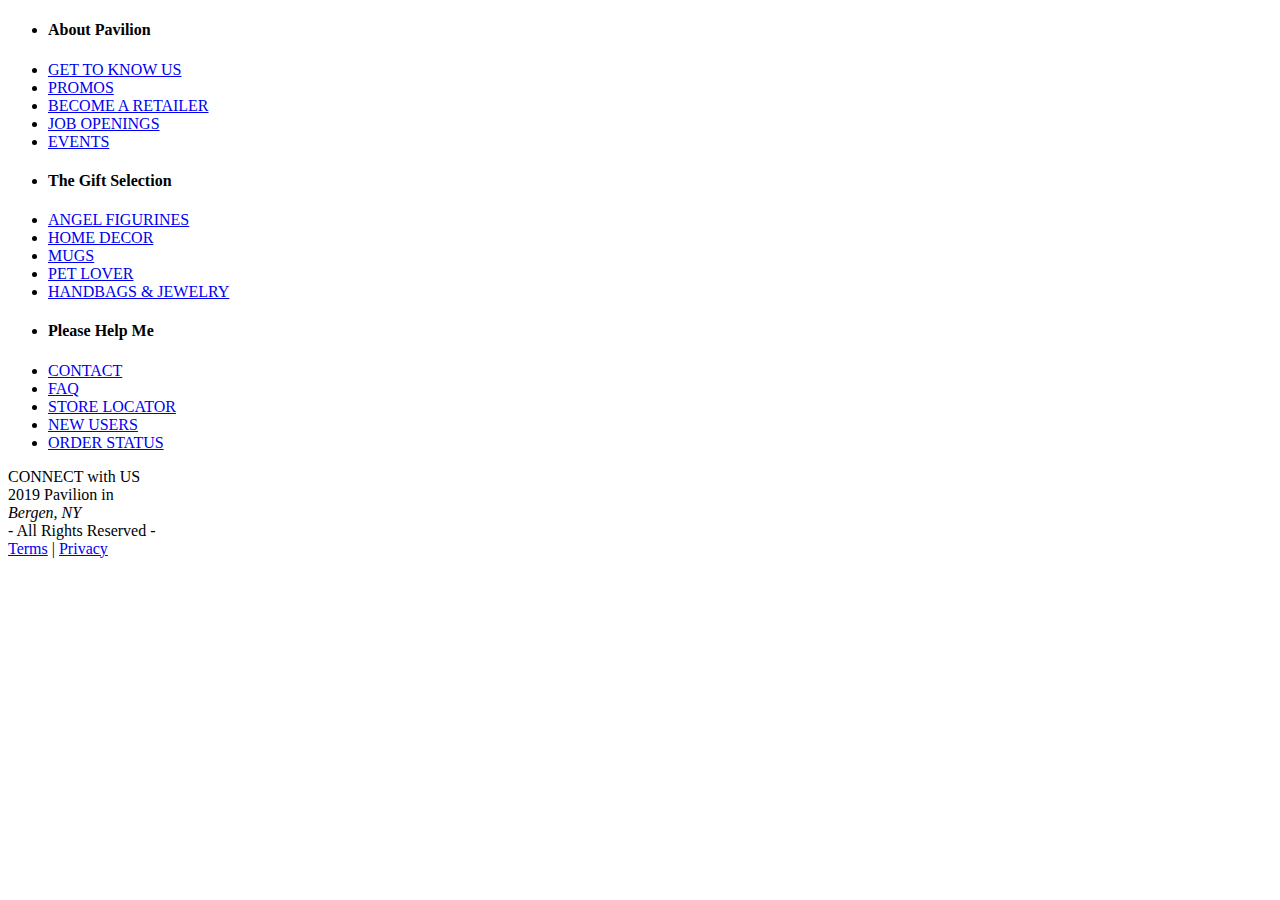
<file: Test.html>
<!DOCTYPE html>
<footer class="flex-rw">
  
    <ul class="footer-list-top">
      <li>
        <h4 class="footer-list-header">About Pavilion</h4></li>
      <li><a href='/shop/about-mission' class="generic-anchor footer-list-anchor" itemprop="significantLink">GET TO KNOW US</a></li>
      <li><a href='/promos.html' class="generic-anchor footer-list-anchor" itemprop="significantLink">PROMOS</a></li>
      <li><a href='/retailers/new-retailers.html' class="generic-anchor footer-list-anchor" itemprop="significantLink">BECOME A RETAILER</a></li>
  
      <li><a href='/job-openings.html' itemprop="significantLink" class="generic-anchor footer-list-anchor">JOB OPENINGS</a></li>
  
      <li><a href='/shop/about-show-schedule' class="generic-anchor footer-list-anchor" itemprop="significantLink">EVENTS</a></li>
    </ul>
    <ul class="footer-list-top">
      <li>
        <h4 class="footer-list-header">The Gift Selection</h4></li>
  
  
      <li><a href='/Angels/cat/id/70' class="generic-anchor footer-list-anchor">ANGEL FIGURINES</a></li>
      <li><a href='/Home-Decor/cat/id/64' class="generic-anchor footer-list-anchor">HOME DECOR</a></li>
      <li><a href='/Mugs/cat/id/32' class="generic-anchor footer-list-anchor">MUGS</a></li>
      <li><a href='/Pet-Lover/cat/id/108' class="generic-anchor footer-list-anchor">PET LOVER</a></li>
      <li><a href='/Ladies-Accessories/cat/id/117' class="generic-anchor footer-list-anchor" target="_blank">HANDBAGS & JEWELRY</a></li>
    </ul>
    <ul class="footer-list-top">
      <li id='help'>
        <h4 class="footer-list-header">Please Help Me</h4></li>
      <li><a href='/shop/about-contact' class="generic-anchor footer-list-anchor" itemprop="significantLink">CONTACT</a></li>
      <li><a href='/faq.html' class="generic-anchor footer-list-anchor" itemprop="significantLink">FAQ</a></li>
      <li id='find-a-store'><a href='/shop/store-locator' class="generic-anchor footer-list-anchor" itemprop="significantLink">STORE LOCATOR</a></li>
      <li id='user-registration'><a href='/shop/user-registration?URL=' class="generic-anchor footer-list-anchor" itemprop="significantLink">NEW USERS</a></li>
      <li id='order-tracking'><a href='/shop/order-status' itemprop="significantLink" class="generic-anchor footer-list-anchor">ORDER STATUS</a></li>
    </ul>
    <section class="footer-social-section flex-rw">
        <span class="footer-social-overlap footer-social-connect">
        CONNECT <span class="footer-social-small">with</span> US
        </span>
        <span class="footer-social-overlap footer-social-icons-wrapper">
        <a href="https://www.pinterest.com/paviliongift/" class="generic-anchor" target="_blank" title="Pinterest" itemprop="significantLink"><i class="fa fa-pinterest"></i></a>
        <a href="https://www.facebook.com/paviliongift" class="generic-anchor" target="_blank" title="Facebook" itemprop="significantLink"><i class="fa fa-facebook"></i></a>
        <a href="https://twitter.com/PavilionGiftCo" class="generic-anchor" target="_blank" title="Twitter" itemprop="significantLink"><i class="fa fa-twitter"></i></a>
        <a href="http://instagram.com/paviliongiftcompany" class="generic-anchor" target="_blank" title="Instagram" itemprop="significantLink"><i class="fa fa-instagram"></i></a>
        <a href="https://www.youtube.com/channel/UCYgUODvd0qXbu_LkUWpTVEg" class="generic-anchor" target="_blank" title="Youtube" itemprop="significantLink"><i class="fa fa-youtube"></i></a>
        <a href="https://plus.google.com/+Paviliongift/posts" class="generic-anchor" target="_blank" title="Google Plus" itemprop="significantLink"><i class="fa fa-google-plus"></i></a>
        </span>
    </section>
    <section class="footer-bottom-section flex-rw">
  <div class="footer-bottom-wrapper">   
  <i class="fa fa-copyright" role="copyright">
   
  </i> 2019 Pavilion in <address class="footer-address" role="company address">Bergen, NY</address><span class="footer-bottom-rights"> - All Rights Reserved - </span>
      </div>
      <div class="footer-bottom-wrapper">
      <a href="/terms-of-use.html" class="generic-anchor" rel="nofollow">Terms</a> | <a href="/privacy-policy.html" class="generic-anchor" rel="nofollow">Privacy</a>
        </div>
    </section>
  </footer>

</body>
</html>
</file>
<file: assets/stylesheets/styles.css>
/* Global styles */
* {
  box-sizing: border-box;
  cursor: url(https://cur.cursors-4u.net/nature/nat-10/nat945.ani), url(https://cur.cursors-4u.net/nature/nat-10/nat945.png), auto !important;
}

body {
  margin: 0;
  font-family: Arial, sans-serif;
  font-size: 18px !important;
  -webkit-font-smoothing: antialiased;
  -moz-osx-font-smoothing: grayscale;
  display: flex;
  flex-flow: column nowrap;
  justify-content: space-between;
  background-color: #F2F1F1;
}

/* Track */
::-webkit-scrollbar
{
  width: 14px;
  height: 14px;
}

::-webkit-scrollbar-track
{
  background: #80C525;
}


/* Thumb */
::-webkit-scrollbar-thumb
{
  background: #404040;
}

::-webkit-scrollbar-thumb:hover
{
  background: #505050;
}

::-webkit-scrollbar-thumb:active
{
  background: #404040;
}

::-webkit-scrollbar-thumb:vertical
{
  border-top: solid 2px rgba(33,33,33,0.5);
  border-bottom: solid 2px rgba(33,33,33,0.5);
}
/*
::-webkit-scrollbar-thumb:horizontal
{
  border-right: solid 2px rgba(33,33,33,0.5);
  border-left: solid 2px rgba(33,33,33,0.5);
}
*/

/* Buttons */
::-webkit-scrollbar-button:single-button
{
  border-style: solid;
  height: 8px;
  width: 16px;
}


/* Up */
::-webkit-scrollbar-button:single-button:vertical:decrement
{
  border-width: 0 7px 14px 7px;
  border-color: transparent transparent #404040 transparent;
}

::-webkit-scrollbar-button:single-button:vertical:decrement:hover
{
  border-color: transparent transparent #505050 transparent;
}


/* Down */
::-webkit-scrollbar-button:single-button:vertical:increment
{
  border-width: 14px 7px 0 7px;
  border-color: #404040 transparent transparent transparent;
}

::-webkit-scrollbar-button:single-button:vertical:increment:hover
{
  border-color: #505050 transparent transparent transparent;
}


/* Left
::-webkit-scrollbar-button:horizontal:decrement
{
  border-width: 7px 14px 7px 0;
  border-color: transparent #404040 transparent transparent;
}

::-webkit-scrollbar-button:horizontal:decrement:hover
{
  border-color: transparent #505050 transparent transparent;
}

*/
/* Right 
::-webkit-scrollbar-button:horizontal:increment
{
  border-width: 7px 0 7px 14px;
  border-color: transparent transparent transparent #404040;
}

::-webkit-scrollbar-button:horizontal:increment:hover
{
  border-color: transparent transparent transparent #505050;
}
*/




/* Navigation styles */
nav ul {
  list-style: none;
  margin: 0;
} 
nav ul::after {
  content: "";
  display: block;
  clear: both;
}

nav ul li a {
  background-color: #373737;
  display: inline-block;
  color: #80C525;
  font-family: "Font Family 1", sans-serif;
  font-size: 14.3px;
  padding: 10px 20px 10px 10px;
  text-decoration: none;
  width: auto;
}

nav ul li a:hover {
  color: #ccc;
}

nav>ul>li {
  float: left;
}

#navLogo {
  padding: 5px 10px;
  float: left;
}

a.logo {
  width: 50px;
  height: 50px;
  display: block;
  background: url(../images/logo.png) no-repeat 0 0;
  background-size: contain;
  float: left;
}

.designers-title {
  padding-top: 30px;
  padding-left: 30px; 
}

.flex-container {
  display: flex;
  flex-wrap: wrap;
  flex-direction: row;
  justify-content: space-between;
  align-items: center;
  background-color: #373737;
}

#navDropdown {
  display: none;
}

.dropdown {
  display: block;
  left: 0;
}
  
.dropbtn {
  background-color: rgba(0, 102, 102, 0);
  color: #80C525;
  padding: 16px;
  font-family: "Font Family 1", sans-serif;
  font-size: 20px;
  border: none;
  cursor: pointer;
  line-height: normal;
}

.dropbtn:hover {
  color: #F2F1F1;
}
  
.dropdown-content {
  display: none;
  font-family: "Font Family 1", sans-serif;
  position: absolute;
  background-color: #373737;
  min-width: 100%;
  box-shadow: 0px 8px 16px 0px rgba(0, 0, 0, 0.2);
  z-index: 9999;
  position: fixed;
}

.dropdown-content a {
  font-family: "Font Family 1", sans-serif;
  color: #ffffff;
  padding: 12px 16px;
  text-decoration: none;
  display: block;
  text-align: center;
  line-height: normal;
}
  
.dropdown-content a:hover {
  background-color: #80C525;
  color: #000000 !important;
}

.dropdown:hover .dropdown-content {
  display: block;
}

.dropdown:hover {
  background-color: #80C525;
  color: #000000 !important;
}
  
.active-page {
  background-color: #F2F1F1;
  color: #000000 !important;
}

.active-menu-item {
  background-color: #F2F1F1;
  color: #000000 !important;
}
  
.to-top {
  width: 100%;
  padding: 30px;
  display: flex;
  justify-content: center;
}

.padding-right {
  padding-right: 15px;
}
/* TEST
footer {
  background-color: #000;
  color: #fff;
  padding: 20px 0;
}
*/
/* Additional global styles */
* {
  box-sizing: border-box;
}

html, body {
  height: 100%;
}

body {
  font-family: Arial, sans-serif;
  font-size: 18px !important;
  -webkit-font-smoothing: antialiased;
  -moz-osx-font-smoothing: grayscale;
  margin: auto;
  display: flex;
  flex-flow: column nowrap;
  justify-content: space-between;
  background-color: #F2F1F1;
}
  @font-face {
    font-family: "Font Family 1";
    src: url(../fonts/Raleway-Black.ttf) format("truetype");
  }
  
  @font-face {
    font-family: "Font Family 2";
    src: url(../fonts/Merriweather-Black.ttf) format("truetype");
  }
  
  h1 {
    font-family: "Font Family 2", sans-serif;
    font-size: 50px;
    margin: 0;
  }
  
  h2 {
    font-family: "Font Family 2", sans-serif;
    font-size: 30px;
    margin: 0;
  
}

/* Header and banner styles */
.banner {
  background-image: url(../x455-028-cclifton-project/assets/images/banner.jpg);
  background-size: cover;
  background-position: center;
  background-repeat: no-repeat;
  text-align: center;
  padding: 100px 0;
  color: #fff;
}

/* Article and aside styles */
.articles-container {
  display: flex;
  flex-wrap: wrap;
  flex: 2;
}

.article, .aside {
  flex: 1;
  padding: 20px;
  margin: 20px;
  background-color: #F2F1F1;
  border: 1px solid rgb(181, 181, 181);
}

.background-section {
  background-image: url(../images/indexbackground.gif);
  background-size: cover;
  background-position: center;
  background-repeat: no-repeat;
}

ul, ol {
  list-style: none;
}

a {
  text-decoration: none;
}

.generic-anchor {
  color: #80C525;
}
.generic-anchor:visited {
  color: #0d3305;
}
.generic-anchor:hover {
  color: #ccc;
}

.flex-rw {
  display: flex;
  flex-flow: row wrap;
}

main {
  flex: 1 1 auto;
  display: flex;
  align-items: center;
  justify-content: center;
  font: 8em "Font Family 1", sans-serif;
  margin-top: 0;
  color: #9b9b9b;
  line-height: 1;
}

footer {
  background: #373737;
  margin-top: auto;
  width: 100%;
}

.footer-list-top {
  width: 50%;
}

.footer-list-top > li {
  text-align: center;
  padding-bottom: 0px; /* test */
  margin-bottom: 0;
}

.footer-list-header {
  margin-top: 0;
  color: #fff;
  font: 2.3vw "Font Family 1", sans-serif;
}

.footer-list-anchor {
  font: 1.3em "Font Family 1", sans-serif;
}

.footer-social-section {
  width: 100%;
  align-items: center;
  justify-content: space-around;
  position: relative;
  margin-top: 5px;
}

.footer-social-section::after {
  content: "";
  position: absolute;
  z-index: 1;
  top: 50%;
  left: 10px;
  border-top: 1px solid #ccc;
  width: calc(100% - 20px);
}

.footer-social-overlap {
  position: relative;
  z-index: 2;
  background: #373737;
  padding: 0 20px;
}

.footer-social-connect {
  display: flex;
  align-items: center;
  font: 2.5em "Font Family 1", sans-serif;
  color: #fff;
  margin-top: 0;
}

.footer-social-small {
  font-size: 0.6em;
  padding: 0px 20px;
}

.footer-social-overlap > a {
  font-size: 3em;
}

.footer-social-overlap > a:not(:first-child) {
  margin-left: 0.38em;
}

.footer-bottom-section {
  width: 100%;
  padding: 10px;
  border-top: 1px solid #ccc;
  margin-top: 10px;
}

.footer-bottom-section > div:first-child {
  margin-right: auto;
}

.footer-bottom-wrapper {
  font-size: 1em;
  color: #fff;
}

.footer-address {
  display: inline;
  font-size: 1em;
  font-style: normal;
}
@media only screen and (max-width: 820px) {
  /* Hide the regular navigation links */
  #navRight {
    display: none;
  }
  
  /* Show the hamburger button and dropdown menu */
  #navDropdown {
    display: block;
  }

@media only screen and (max-width: 768px) {
  .footer-list-header {
    font-size: 2em;
  }

  .footer-list-anchor {
    font-size: 1.1em;
  }

  .footer-social-connect {
    font-size: 2.5em;
  }

  .footer-social-overlap > a {
    font-size: 2.24em;
  }

  .footer-bottom-wrapper {
    font-size: 1.3em;
  }
}
@media only screen and (max-width: 568px) {
  main {
    font-size: 5em;
  }

  .footer-list-top {
    width: 100%;
  }

  .footer-list-header {
    font-size: 3em;
  }

  .footer-list-anchor {
    font-size: 1.5em;
  }

  .footer-social-section {
    justify-content: center;
  }

  .footer-social-section::after {
    top: 25%;
  }

  .footer-social-connect {
    margin-bottom: 10px;
    padding: 0 10px;
  }

  .footer-social-overlap {
    display: flex;
    justify-content: center;
  }

  .footer-social-icons-wrapper {
    width: 100%;
    padding: 0;
  }

  .footer-social-overlap > a:not(:first-child) {
    margin-left: 20px;
  }

  .footer-bottom-section {
    padding: 0 5px 10px 5px;
  }

  .footer-bottom-wrapper {
    text-align: center;
    width: 100%;
    margin-top: 10px;
  }
}
@media only screen and (max-width: 480px) {
  .footer-social-overlap > a {
    margin: auto;
  }

  .footer-social-overlap > a:not(:first-child) {
    margin-left: 0;
  }

  .footer-bottom-rights {
    display: block;
  }
}
@media only screen and (max-width: 320px) {
  .footer-list-header {
    font-size: 2.2em;
  }

  .footer-list-anchor {
    font-size: 1.2em;
  }

  .footer-social-connect {
    font-size: 2.4em;
  }

  .footer-social-overlap > a {
    font-size: 2.24em;
  }

  .footer-bottom-wrapper {
    font-size: 1.3em;
  }
}
}
</file>
